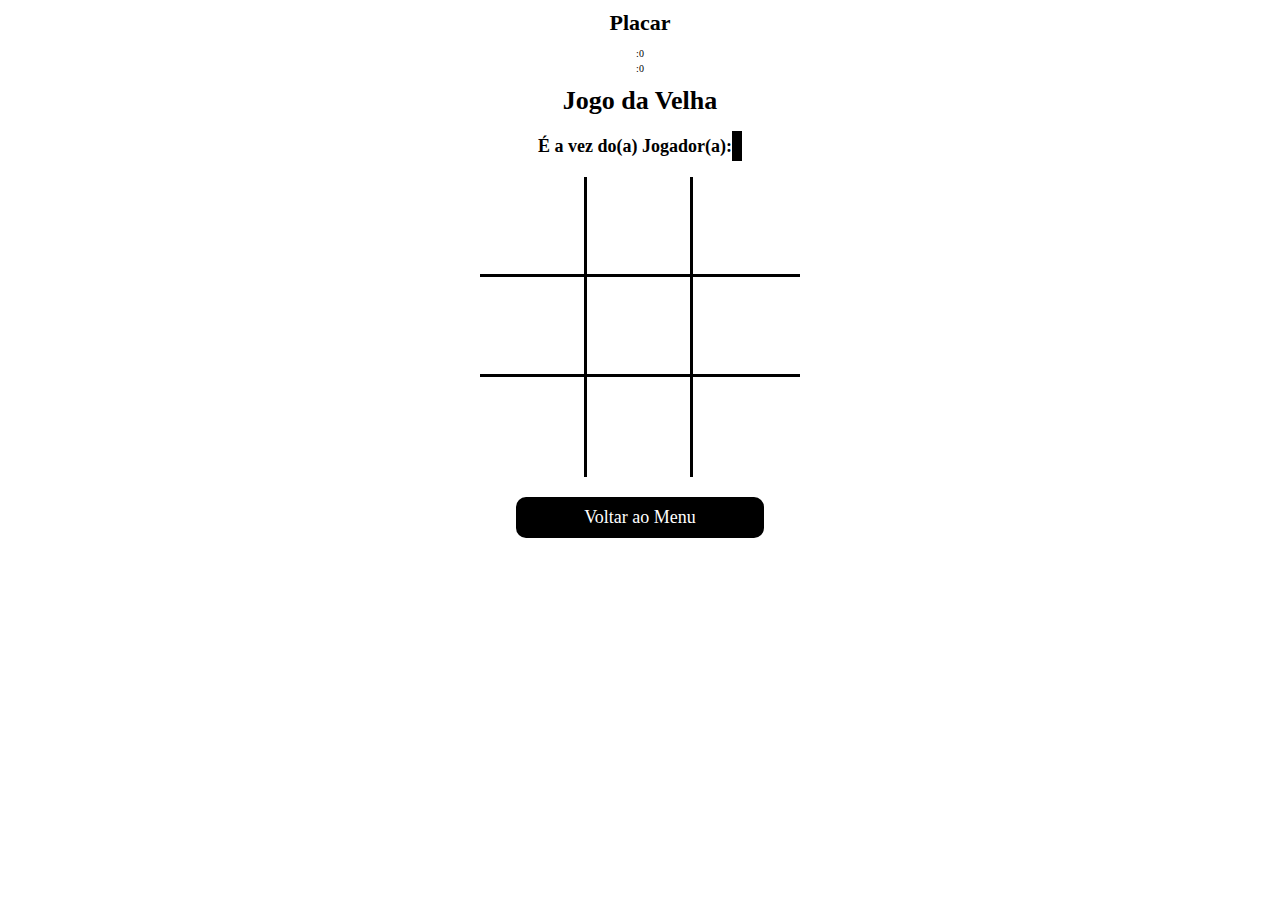
<file: game.html>
<!DOCTYPE html>
<html lang="en">
<head>
  <meta charset="UTF-8" />
  <meta http-equiv="X-UA-Compatible" content="IE=edge" />
  <meta name="viewport" content="width=device-width, initial-scale=1.0" />
  <title>Jogo da Velha</title>
  <link rel="stylesheet" href="styles/game.css" />
  <link rel="stylesheet" href="styles/global.css" />
</head>
<body>
  <div class="wrapper">
    <main>
      <header>
        
        <h2>Placar</h2>
        <div class="inline">
          <span id="namePlayerOne"></span>
          <span>:</span>
          <span id="scorePlayerOne"></span>
        </div>
        <div class="inline">
          <span id="namePlayerTwo"></span>
          <span>:</span>
          <span id="scorePlayerTwo"></span>
        </div>
        
        <h1>Jogo da Velha</h1>
        <h3>É a vez do(a) Jogador(a): <span id="jogador"></span></h3>
      </header>
      <div class="interface">
        <input type="button" class="bottom right"></input>
        <input type="button" class="bottom right"></input>
        <input type="button" class="bottom"></input>
        <input type="button" class="bottom right"></input>
        <input type="button" class="bottom right"></input>
        <input type="button" class="bottom"></input>
        <input type="button" class="right"></input>
        <input type="button" class="right"></input>
        <input type="button"></input>
      </div>
      <div class="center">
        <a class="button" href="/jogo-da-velha/">Voltar ao Menu</a>
      </div>
    </main> 
    <section id="ganhador" class="display-none">
      <div class="center">
        <h2><span id="winner"></span></h2>
        <button class="button" id="btn-playAgain">Jogar mais uma</button>
      </div>
    </section>
  </div>
  <script type="module" src="scripts/main.js"></script>
</body> 
</html>
</file>
<file: styles/game.css>
#score {
  width: 100vw;
  padding: 1rem 3rem;
  background-color: black;
  color: white;
}
#score span {
  font-size: 1.8rem;
}
#score .inline {
  gap: 2rem;
}

#jogador {
  color: white;
  background-color: black;
  padding: 0.5rem;
  width: 3rem;
  height: 40rem;
}

input {
  background: none;
  border: none;
  height: 10rem;
  font-size: 4rem;
  color: black;
}

input:disabled {
  color: black;
}

.bottom {
  border-bottom: 3px solid black;
}

.right {
  border-right: 3px solid black;
}

.wrapper {
  width: 35.5rem;
  margin: 0 auto;
}

.interface {
  display: grid;
  grid-template-columns: 30% 30% 30%;
  grid-template-columns: 30% 30% 30%;
  justify-content: center;
}

/* Ganhador */

.display-none {
  display: none;
}
.ganhador {
  position: fixed;
  top: -1%;
  left: -1%;
  transform: translate(-50%, -50%);
  opacity: 0;
  visibility: 0;
  padding: 2rem;
  display: flex;
  align-items: center;
  justify-content: center;
  background-color: #b3e192;
  border: 1px solid black;
  border-radius: 2rem;
  height: 0rem;
  width: 0rem;

  transition: all 2s ease;
}
.active {
  top: 50%;
  left: 50%;
  height: 35rem;
  width: 35rem;
  opacity: 1;
  visibility: 1;
}
#css-transition-win {
  opacity: 0;
  visibility: 0;
  transition: all 2s ease;
  display: flex;
  flex-direction: column;
  justify-content: center;
}
#css-transition-win.active {
  opacity: 1;
  visibility: 1;
}
</file>
<file: styles/global.css>
* {
  margin: 0;
  padding: 0;
  box-sizing: border-box;
}

:root {
  font-size: 62.5%;
}

html,
body {
  width: 100%;
}

a {
  text-decoration: none;
}
img {
  max-width: 100%;
}

header {
  display: flex;
  flex-direction: column;
  justify-content: center;
  align-items: center;
  padding-bottom: 1rem;
}

h1 {
  font-size: 2.6rem;
  padding: 1rem;
  text-align: center;
}

h2 {
  font-size: 2.2rem;
  text-align: center;
  padding: 1rem;
}

h3 {
  font-size: 1.8rem;
  text-align: center;
  padding: 1rem;
}
p {
  font-size: 1.8rem;
  padding: 1rem;
}
input {
  padding: 0.5rem;
  border: none;
}

.wrapper {
  width: 35.5rem;
  margin: 0 auto;
}

.center {
  display: flex;
  flex-direction: column;
  text-align: center;
  align-items: center;
  justify-content: center;
}
.button {
  width: 70%;
  font-size: 1.8rem;
  padding: 1rem;
  border-radius: 1rem;
  background-color: #000;
  color: white;
  cursor: pointer;
  margin: 2rem auto;
}

.inline {
  display: flex;
  margin-block: 0.2rem;
}

.verticalLine {
  width: 2px;
  background-color: white;
}
</file>
